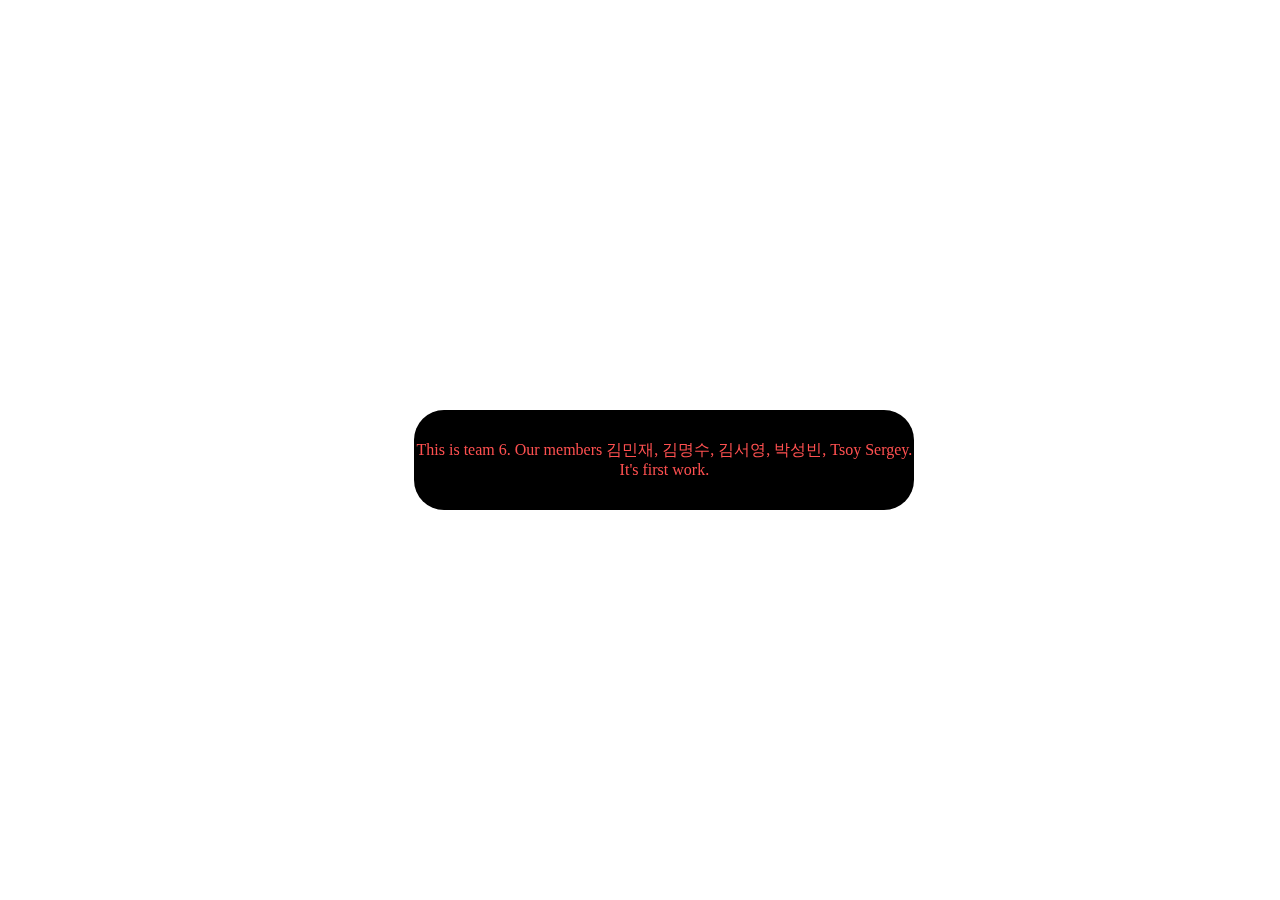
<file: templates/about.html>
<!DOCTYPE html>
<html>
	<head>
		<meta charset="utf-8"/>
		<title>About</title>
		<link href="../static/css/about.css" rel="stylesheet" type="text/css"/>
	</head>
	<body>
		<div class="about">
			<div class="text">This is team 6. Our members 김민재, 김명수, 김서영, 박성빈, Tsoy Sergey. It's first work.</div>
		</div>
	</body>
</html>
</file>
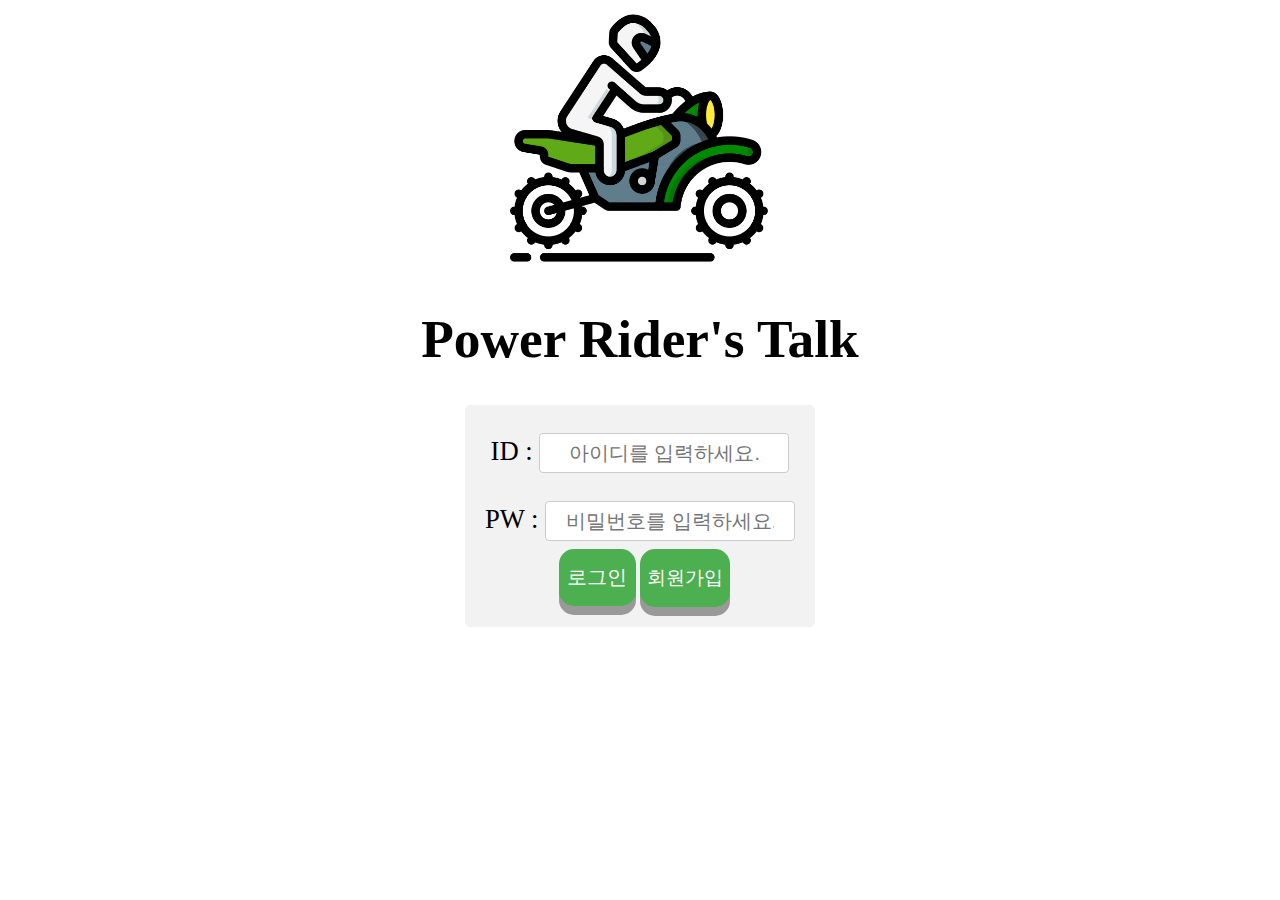
<file: templates/login.html>
<!DOCTYPE html>
<html>								
	<head>
		<meta charset="utf-8"/>
		<title>로그인</title>
		<script src="https://ajax.googleapis.com/ajax/libs/jquery/2.2.4/jquery.min.js"></script>
		<link href="../static/css/style.css" rel="stylesheet" type="text/css"/>
		<script type="text/javascript" src="../static/js/index.js"></script>
	</head>
	<body>
		<img src="../static/img/bycycle.png" style="width: 260px">
		<h1 style="font-size: 40pt">Power Rider's Talk</h1>
		<div class="display" style="display:inline-block">
			<form action="/account/login" method="post"> 								
				<label for="ID" style="font-size: 20pt">ID : </label>
				<input type="text" name="user_id" style="width: 250px;height:40px;font-size: 15pt;margin-bottom: 20px;" placeholder="아이디를 입력하세요."><br>
		
				<label for="Password" style="font-size: 20pt">PW : </label>
				<input type="Password" name="user_pw" style="width: 250px;height:40px; font-size: 15pt" placeholder="비밀번호를 입력하세요."><br>
				<input type="submit" id="login_btn" value="로그인" style="padding-left: 8px;padding-right: 9px;font-size: 15pt;border-right-width: 0px;margin-right: 0px;margin-left: 9px;">
				<input type="button" id="sign_up_btn" value="회원가입" style="padding-right: 7px;padding-left: 7px;padding-top: 16px;padding-bottom: 16px;font-size: 14pt;border-top-width: 0px;" >
			</form>
		</div>
	</body>
</html>
</file>
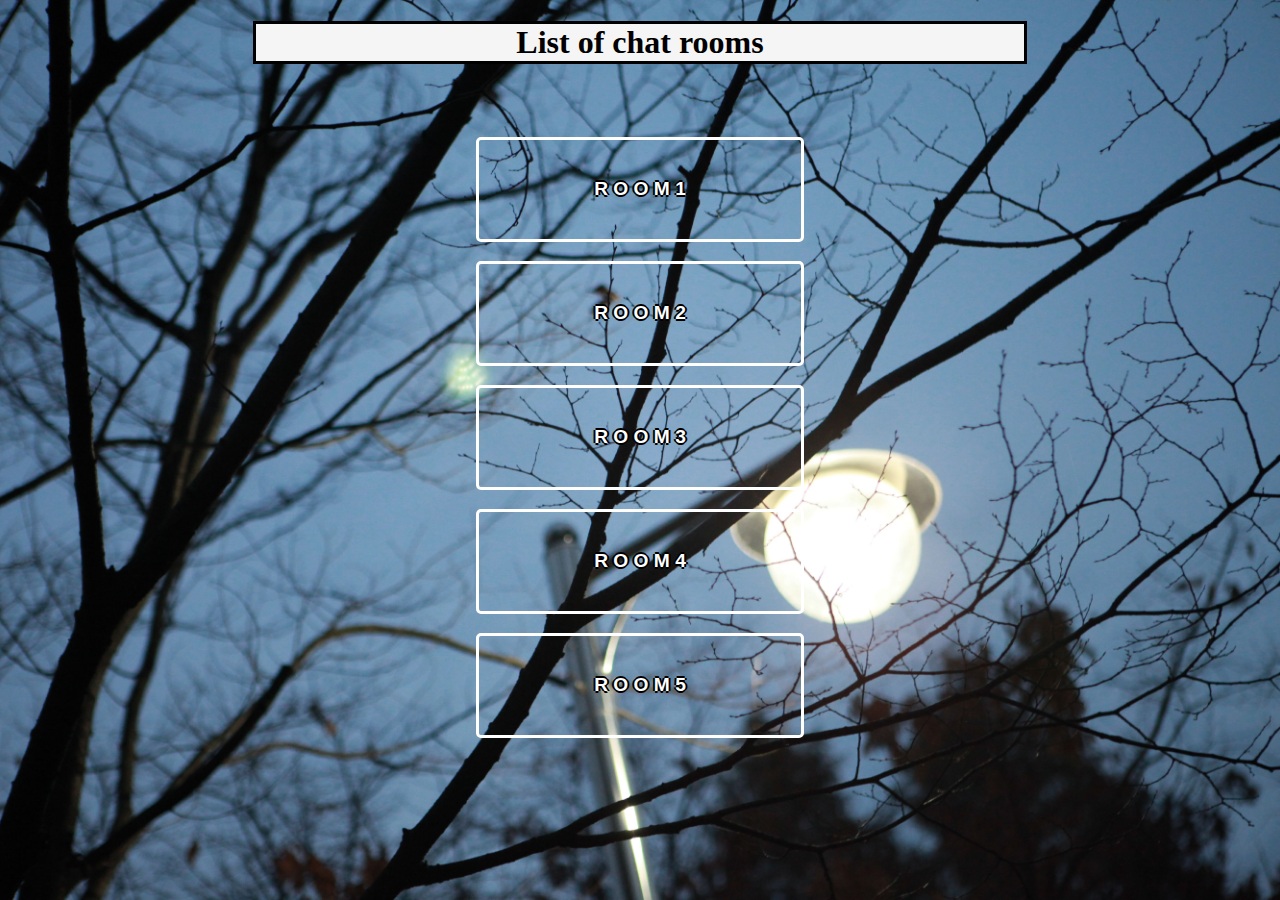
<file: templates/rooms.html>
<!DOCTYPE html>
<html>
    <head>
        <link href="../static/css/rooms.css" rel="stylesheet" type="text/css"/>
    </head>
    <body>
        <h1>List of chat rooms</h1>
        <div class="room_container">
            <button class="btn room">R o o m 1</button>
            <button class="btn room">R o o m 2</button>
            <button class="btn room">R o o m 3</button>
            <button class="btn room">R o o m 4</button>
            <button class="btn room">R o o m 5</button>
        </div>
    </body>
</html>
</file>
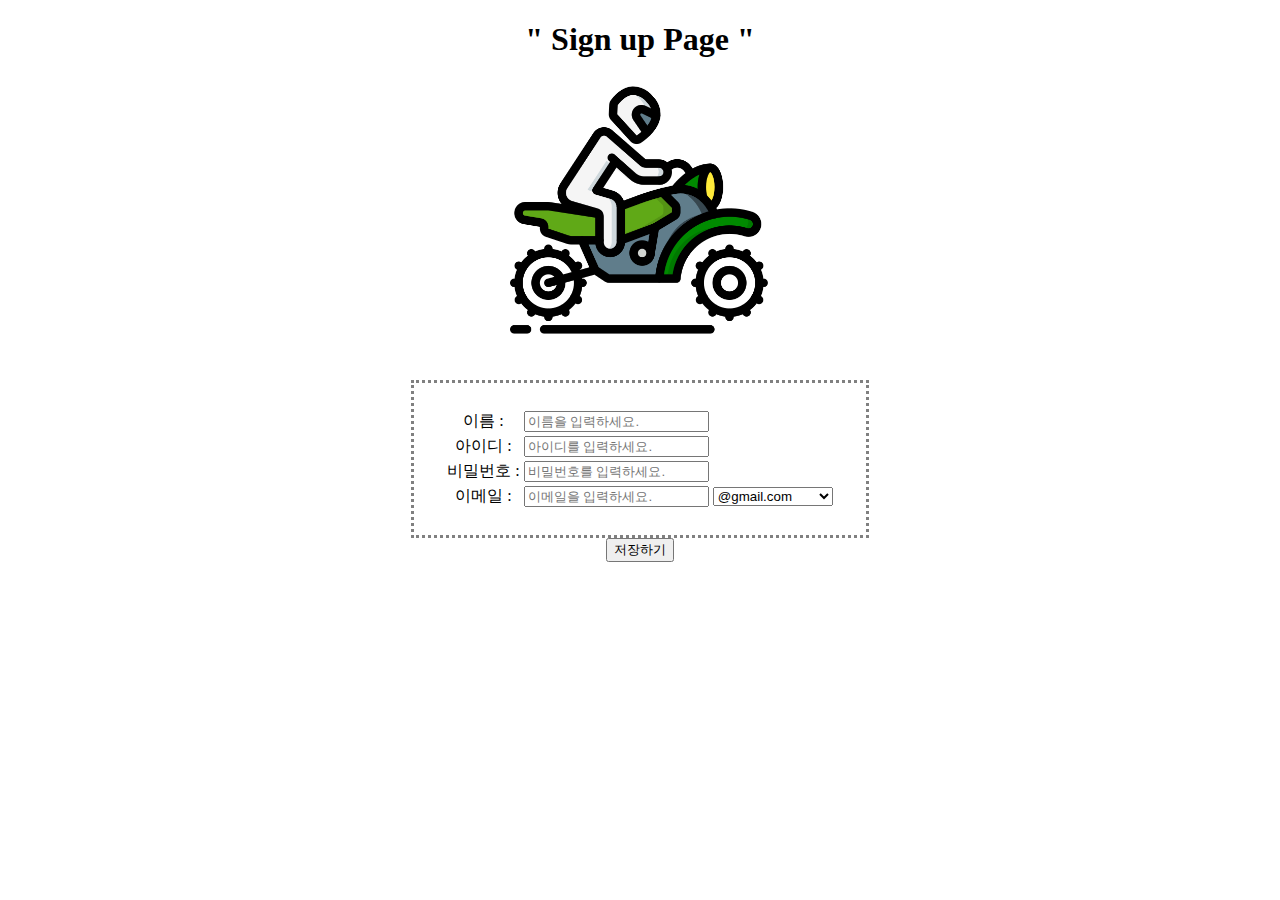
<file: templates/signup.html>
<!DOCTYPE html>
<html>
    <head>
		<meta charset="utf-8"/>
        <title>회원가입 페이지</title>
        <script src="https://ajax.googleapis.com/ajax/libs/jquery/2.2.4/jquery.min.js"></script>
		<script type="text/javascript" src="../static/js/index.js"></script>
        <link href="../static/css/signup.css" rel="stylesheet" type="text/css"/>
    </head>
    <body>
        <h1 class="arial">" Sign up Page "</h1>
        <div class="ballon"></div>
        <img src="../static/img/bycycle.png" style="width: 260px">
        <form action="/account/create" method="post">
            <table style="padding-top: 25px; padding-right: 30px;padding-bottom: 25px;padding-left: 30px;">
                <tr>
                    <td>이름 : </td>
                    <td><input type="text" name="user_name" placeholder="이름을 입력하세요."></td><br><br>
                </tr>
                <tr>
                    <td>아이디 : </td>
                    <td><input type="text" name="user_id" placeholder="아이디를 입력하세요."></td>
                </tr>
                 <tr>
                    <td>비밀번호 : </td>
                     <td><input type="text" name="user_pw" placeholder="비밀번호를 입력하세요."></td>
                </tr>
                 <tr>
                    <td>이메일 : </td>
                    <td><input type="text" name="user_email" placeholder="이메일을 입력하세요."></td>
                    <td>
                        <select name="email_address">
                            <option value="gmail.com">@gmail.com</option>
                            <option value="name.com">@naver.com</option>
                            <option value="yahoo.como">@yahoo.com</option>
                            <option value="hanyang.ac.kr">@hanyang.ac.kr</option>
                            <option value="x">직접입력</option>
                        </select>
                    </td>
                </tr>
            </table>
            <input type="submit" id="create_acc" value="저장하기"></a>
        </form>
    </body>
</html>
</file>
<file: static/css/about.css>
.about {
	text-align : center;
	color : #ff5050;
	position: fixed;
    top: 60%;
    left: 48%;
    margin-top: -130px;
    margin-left: -200px;
	height: 100px;
    width: 500px;
	background-color: black;
	border-radius: 30px;
}
.text {
	position : absolute;
	top: 30%;
}
</file>
<file: static/css/style.css>
input[type=text], input[type=Password]{
    width: 50%;
      padding: 12px 20px;
      margin: 8px 0;
      display: inline-block;
      border: 1px solid #ccc;
     border-radius: 4px;
    box-sizing: border-box;

}
body,input[type = text],input[type = Password]{
    text-align: center
}
div{
    border-radius: 5px;
      background-color: #f2f2f2;
     padding: 20px;
}
input[type=submit]{
    display: inline-block;
      padding: 15px 25px;
      font-size: 24px;
     cursor: pointer;
      text-align: center;
     text-decoration: none;
    outline: none;
     color: #fff;
     background-color: #4CAF50;
     border: none;
     border-radius: 15px;
      box-shadow: 0 9px #999;
}
input[type=button]{
    display: inline-block;
      padding: 15px 25px;
      font-size: 24px;
     cursor: pointer;
      text-align: center;
     text-decoration: none;
    outline: none;
     color: #fff;
     background-color: #4CAF50;
     border: none;
     border-radius: 15px;
      box-shadow: 0 9px #999;
}
input[type=submit]:active{
  background-color: #3e8e41;
  box-shadow: 0 5px #666;
 transform: translateY(4px);
}
input[type=button]:active {
  background-color: #3e8e41;
  box-shadow: 0 5px #666;
 transform: translateY(4px);
}
</file>
<file: static/css/rooms.css>
h1, body{
    margin-left: auto;
    margin-right: auto;
    text-align: center
}
html{
    background: url(../img/1.jpg) no-repeat center center fixed;
    -webkit-background-size: cover;
    -moz-background-size: cover;
    -o-background-size: cover;
    background-size: cover;
}
h1{
    width: 60%;
    border-style: solid;
    background-color: whitesmoke
}
.room_container{
    padding: 2em;
}
button,button::after {
  -webkit-transition: all 0.3s;
	-moz-transition: all 0.3s;
  -o-transition: all 0.3s;
	transition: all 0.3s;
}

button {
  background: none;
  border: 3px solid #fff;
  border-radius: 5px;
  color: #fff;
  display: block;
  font-size: 1.2em;
  font-weight: bold;
  margin: 1em auto;
  padding: 2em 6em;
  position: relative;
  text-transform: uppercase;
  text-shadow: -2px 0 black, 0 2px black, 2px 0 black, 0 -2px black;
  cursor: pointer;
}

button::before,
button::after {
  background: #fff;
  content: '';
  position: absolute;
  z-index: -1;
}

button:hover {
  color: #0d46b9;
}
/* BUTTON 5 */
.btn-5 {
    overflow: hidden;
}
  
.btn-5::after {
    /*background-color: #f00;*/
    height: 100%;
    left: -35%;
    top: 0;
    transform: skew(50deg);
    transition-duration: 0.6s;
    transform-origin: top left;
    width: 0;
}
  
.btn-5:hover:after {
    height: 100%;
    width: 135%;
}
</file>
<file: static/css/signup.css>
body{
    text-align: center
}
table{
    text-align: center;
    margin: auto;
    border-style: dotted
}
.arial{
    font-family:serif
}
</file>
